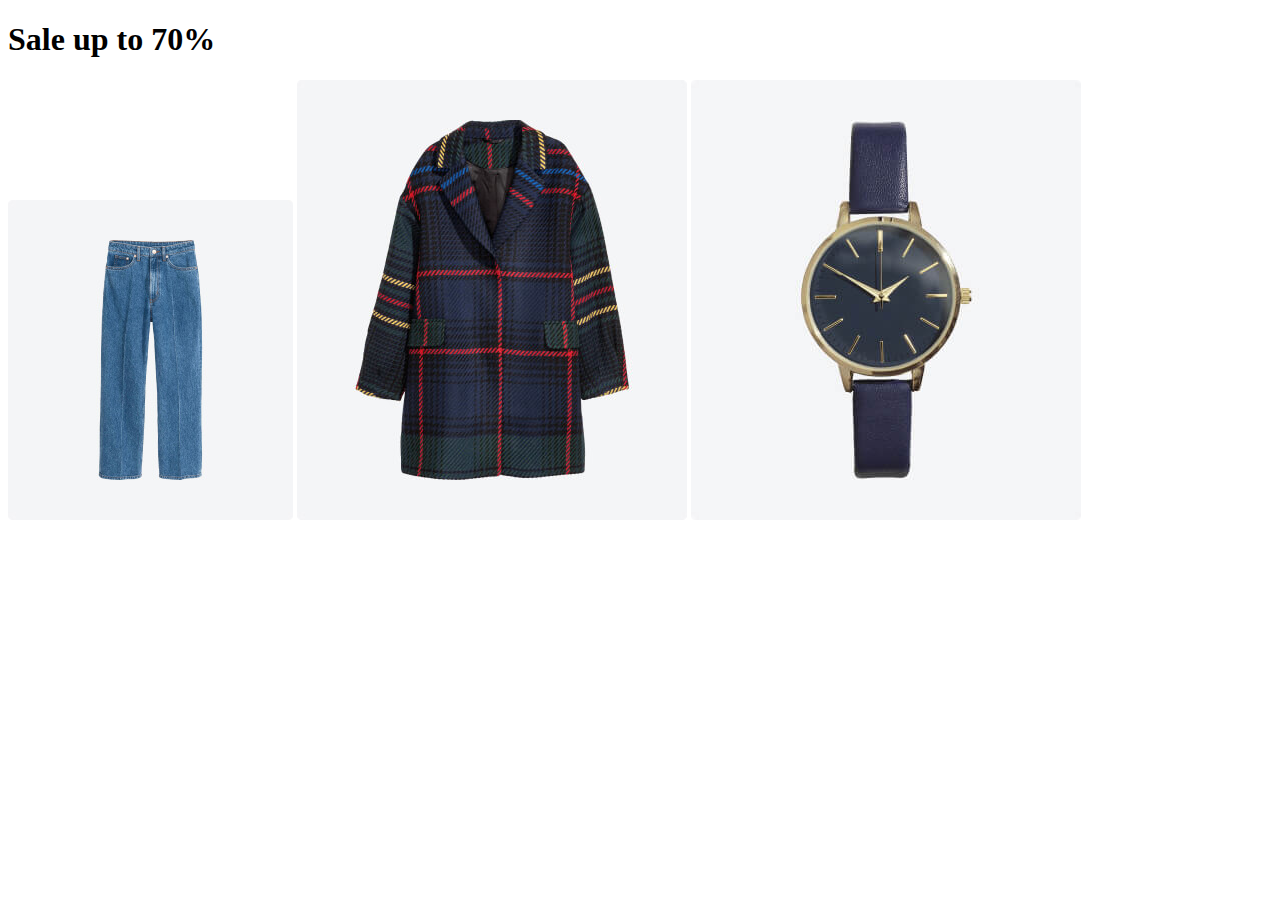
<file: index.html-1.html>
<!doctype html>
<html lang="en">
<head>
    <meta charset="UTF-8">
    <meta name="viewport"
          content="width=device-width, user-scalable=no, initial-scale=1.0, maximum-scale=1.0, minimum-scale=1.0">
    <meta http-equiv="X-UA-Compatible" content="ie=edge">
    <title>CREATEX</title>
    <link rel="icon" href="./img/logo.svg"
    <link rel="stylesheet" href="./css/style.css">
</head>
<body>

<section id="reguest">
    <div class="container">
        <div class="reguest">
            <h1>Sale up to 70%</h1>
            <div class="reguest--img">
                <img src="./img/dd.svg" alt="img">
                <img src="./img/image.png" alt="img">
                <img src="./img/image%20(2).svg" alt="img">
            </div>
        </div>
    </div>
</section>






</body>
</html>
</file>
<file: css/style.css>
@import url("https://fonts.googleapis.com/css2?family=Lato:wght@100;300;400;700;900&family=Open+Sans:wght@300;400;500;600;700;800&family=Poppins:wght@100;200;300;400;500;600;700;800;900&family=Roboto:wght@100;300;400;500;700;900&family=Work+Sans:wght@100;200;300;400;500;600;700;800;900&display=swap");
* {
  margin: 0;
  padding: 0;
}

a {
  text-decoration: none;
}

.container {
  width: 90%;
  margin: 0 auto;
}

button {
  border: none;
  cursor: pointer;
}

body {
  font-family: "Lato", sans-serif;
}

#header {
  padding: 15px 0;
  background: #1E212C;
}
#header .header {
  display: flex;
  justify-content: space-between;
  align-items: center;
}
#header .header h4 {
  font-size: 14px;
  line-height: 150%;
  color: #E5E5E5;
}
#header .header--nav {
  display: flex;
  justify-content: space-between;
  align-items: center;
  width: 400px;
}
#header .header--nav a {
  font-weight: 400;
  font-size: 14px;
  color: #FFFFFF;
}
#header .header--register {
  display: flex;
  justify-content: space-between;
  align-items: center;
  width: 260px;
}

#hero .hero {
  display: flex;
  justify-content: space-between;
  align-items: center;
  padding: 30px 0;
}
#hero .hero--nav {
  display: flex;
  justify-content: space-between;
  align-items: center;
  width: 300px;
}
#hero .hero--nav a {
  font-weight: 700;
  font-size: 16px;
}
#hero .hero--inpute {
  position: relative;
}
#hero .hero--inpute input {
  width: 380px;
  height: 44px;
  border-radius: 10px;
  font-size: 15px;
  padding-left: 10px;
}
#hero .hero--inpute a {
  position: absolute;
  right: 20px;
  top: 15px;
}
#hero .hero--inpute input::placeholder {
  padding-left: 10px;
}
#hero .hero--two {
  display: flex;
}
#hero .hero--two h5 {
  padding-left: 10px;
}

#fon {
  background: #17696A;
  padding: 10px 0;
}
#fon .fon h4 {
  text-align: center;
  font-weight: 900;
  font-size: 12px;
  color: #E5E5E5;
}
#fon .fon h4 span {
  font-weight: 400;
  font-size: 12px;
  color: #E5E5E5;
}

#menswear {
  padding: 0 0;
}
#menswear .menswear {
  position: relative;
}
#menswear .menswear img {
  width: 111%;
  margin-left: -70px;
}
#menswear .menswear h2 {
  position: absolute;
  top: 20%;
  font-weight: 700;
  font-size: 18px;
  letter-spacing: 1px;
}
#menswear .menswear h1 {
  position: absolute;
  top: 30%;
  letter-spacing: 1px;
  font-weight: 900;
  font-size: 72px;
}
#menswear .menswear--btn button {
  position: absolute;
  padding: 10px 20px;
  font-weight: 600;
  font-size: 16px;
  color: #ffffff;
  background: #17696A #17696A;
  border-radius: 4px;
  transition: 0.4s;
  top: 56%;
}
#menswear .menswear--btn button:hover {
  border: 2px solid #02897A;
  transform: scale(1.1);
}
#menswear .menswear--two button {
  position: absolute;
  padding: 10px 20px;
  color: #E5E5E5;
  background: #17696A;
  border-radius: 4px;
  top: 56%;
  transition: 0.4s;
  left: 10%;
  font-weight: 700;
  font-size: 16px;
  letter-spacing: 0.5px;
}
#menswear .menswear--two button:hover {
  background: transparent;
  border: 2px solid #02897A;
  transform: scale(1.1);
}
#menswear .menswear--number {
  position: absolute;
  top: 70%;
  display: flex;
  justify-content: space-around;
  width: 700px;
}
#menswear .menswear--number h3 {
  padding-right: 150px;
}

.swiper {
  width: 100%;
  padding-top: 50px;
  padding-bottom: 50px;
}

.swiper-slide {
  background-position: center;
  background-size: cover;
  width: 300px;
  height: 300px;
}
.swiper-slide h3 {
  text-align: center;
  padding: 10px 0;
}

.swiper-slide img {
  display: block;
  width: 100%;
  height: 90%;
}

#new-arrivals {
  padding: 100px 0;
}
#new-arrivals .new-arrivals {
  display: flex;
  align-items: center;
  justify-content: space-evenly;
  flex-direction: column;
}
#new-arrivals .new-arrivals h2 {
  font-weight: 900;
  font-size: 46px;
  color: #1E212C;
  line-height: 130%;
}
#new-arrivals .new-arrivals h4 {
  font-weight: 400;
  font-size: 18px;
  line-height: 150%;
  text-align: center;
}
#new-arrivals .new-arrivals h4 span {
  color: #17696A;
  font-weight: 400;
  font-size: 18px;
  text-decoration: underline;
}

#images .images {
  display: flex;
  justify-content: space-evenly;
  position: relative;
}
#images .images--one img {
  width: 90%;
  height: 500px;
}
#images .images--one h3 {
  position: absolute;
  top: 10%;
  left: 4%;
  font-weight: 700;
  font-size: 14px;
  letter-spacing: 1px;
  text-transform: uppercase;
}
#images .images--one h1 {
  top: 20%;
  left: 4%;
  position: absolute;
  font-weight: 900;
  font-size: 32px;
}
#images .images--one button {
  position: absolute;
  top: 40%;
  left: 4%;
  font-weight: 700;
  font-size: 14px;
  color: #17696A;
  letter-spacing: 0.5px;
  padding: 15px 15px;
  transition: 0.4s;
}
#images .images--one button:hover {
  border: 2px solid #02897A;
  transform: scale(1.1);
  border-radius: 4px;
}
#images .images--two {
  position: relative;
}
#images .images--two img {
  width: 130%;
}
#images .images--two h4 {
  position: absolute;
  font-weight: 700;
  font-size: 14px;
  line-height: 150%;
  color: #1E212C;
  top: 10%;
  left: 4%;
}

#popular .popular h1 {
  text-align: center;
}
#popular .popular .swiper-slide h3 {
  font-weight: 700;
  font-size: 20px;
  color: #1E212C;
  text-align: center;
}

#trend {
  background: #E5E8ED;
  min-height: 100vh;
}
#trend .trend {
  padding: 100px 0;
}
#trend .trend h1 {
  padding-bottom: 20px;
  font-weight: 900;
  font-size: 46px;
  line-height: 130%;
  color: #1E212C;
}
#trend .trend--general {
  display: flex;
  align-items: center;
  justify-content: space-evenly;
}
#trend .trend--general--one h3 {
  padding-bottom: 15px;
  font-weight: 400;
  font-size: 18px;
  color: #424551;
}
#trend .trend--general--one h2 {
  font-weight: 700;
  font-size: 24px;
  color: #1E212C;
}
#trend .trend--general--two h3 {
  padding-bottom: 15px;
  font-weight: 400;
  font-size: 18px;
  color: #424551;
}
#trend .trend--general--two h2 {
  font-weight: 700;
  font-size: 24px;
  color: #1E212C;
}
#trend .trend--general--three h3 {
  padding-bottom: 15px;
  font-weight: 400;
  font-size: 18px;
  color: #424551;
}
#trend .trend--general--three h2 {
  font-weight: 700;
  font-size: 24px;
  color: #1E212C;
}
#trend .trend--btn {
  margin: 50px 0;
  padding-left: 47%;
}
#trend .trend--btn button {
  font-weight: 700;
  font-size: 14px;
  color: #17696A;
  letter-spacing: 0.5px;
  padding: 15px 15px;
  transition: 0.4s;
}
#trend .trend--btn button:hover {
  border: 2px solid #02897A;
  transform: scale(1.1);
  border-radius: 4px;
}

#discount {
  padding: 30px 0;
}
#discount .discount {
  display: flex;
  justify-content: space-evenly;
}

#enjoy {
  background: #1E212C;
  padding: 30px 0;
}
#enjoy .enjoy {
  display: flex;
}
#enjoy .enjoy img {
  width: 400px;
}
#enjoy .enjoy--even h1 {
  color: #FFFFFF;
  font-weight: 900;
  font-size: 32px;
  line-height: 130%;
  padding-left: 160px;
}
#enjoy .enjoy--even--in {
  display: flex;
}
#enjoy .enjoy--even--in img {
  width: 100px;
  height: 100px;
}

#blocks {
  padding: 30px 0;
}
#blocks .blocks {
  display: flex;
  justify-content: space-between;
  align-items: center;
}
#blocks .blocks--one {
  color: black;
  font-weight: 700;
  font-size: 20px;
  color: #787A80;
  font-weight: 400;
  font-size: 16px;
}
#blocks .blocks--two {
  color: black;
  font-weight: 700;
  font-size: 20px;
  color: #787A80;
  font-weight: 400;
  font-size: 16px;
}
#blocks .blocks--three {
  color: black;
  font-weight: 700;
  font-size: 20px;
  color: #787A80;
  font-weight: 400;
  font-size: 16px;
}
#blocks .blocks--four {
  color: black;
  font-weight: 700;
  font-size: 20px;
  color: #787A80;
  font-weight: 400;
  font-size: 16px;
}

#store {
  padding: 100px 0;
}
#store .store {
  display: flex;
  justify-content: space-between;
  align-items: center;
}
#store .store--one h3 {
  color: black;
  font-weight: 700;
  font-size: 20px;
}
#store .store--one h1 {
  padding: 15px 0;
  font-weight: 900;
  font-size: 46px;
  color: #1E212C;
}
#store .store--one button {
  padding: 10px 20px;
  font-weight: 600;
  font-size: 16px;
  color: #ffffff;
  background: #17696A #17696A;
  border-radius: 4px;
  transition: 0.4s;
}
#store .store--one button:hover {
  border: 2px solid #02897A;
  transform: scale(1.1);
}

#news {
  padding: 100px 0;
}
#news .news--btn {
  display: flex;
  justify-content: space-between;
  align-items: center;
}
#news .news--btn button {
  font-weight: 700;
  font-size: 14px;
  color: #17696A;
  letter-spacing: 0.5px;
  padding: 15px 15px;
  transition: 0.4s;
}
#news .news--btn button:hover {
  border: 2px solid #02897A;
  transform: scale(1.1);
  border-radius: 4px;
}
#news .news--btn h1 {
  margin-bottom: 30px;
  font-weight: 900;
  font-size: 46px;
  color: #1E212C;
}
#news .news--gen {
  display: flex;
  justify-content: space-around;
}
#news .news--gen--one {
  width: 600px;
  height: 482px;
  box-shadow: 0 80px 80px -20px rgba(154, 156, 165, 0.08), 0px 30px 24px -10px rgba(154, 156, 165, 0.05), 0px 12px 10px -6px rgba(154, 156, 165, 0.04), 0px 4px 4px -4px rgba(30, 33, 44, 0.03);
  border-radius: 4px;
}
#news .news--gen--one--text h3 {
  color: black;
  font-weight: 700;
  font-size: 20px;
}
#news .news--gen--one--text h4 {
  font-weight: 400;
  font-size: 14px;
  color: #787A80;
}
#news .news--gen--one--text h5 {
  color: #787A80;
  font-weight: 400;
  font-size: 16px;
}
#news .news--gen--two {
  width: 600px;
  height: 482px;
  box-shadow: 0 80px 80px -20px rgba(154, 156, 165, 0.08), 0px 30px 24px -10px rgba(154, 156, 165, 0.05), 0px 12px 10px -6px rgba(154, 156, 165, 0.04), 0px 4px 4px -4px rgba(30, 33, 44, 0.03);
  border-radius: 4px;
}
#news .news--gen--two--text h3 {
  color: black;
  font-weight: 700;
  font-size: 20px;
}
#news .news--gen--two--text h4 {
  font-weight: 400;
  font-size: 14px;
  color: #787A80;
}
#news .news--gen--two--text h5 {
  color: #787A80;
  font-weight: 400;
  font-size: 16px;
}

#national .national {
  display: flex;
  justify-content: space-between;
  align-items: center;
}
#national .national img {
  margin-bottom: 100px;
}

#reguest {
  background: #F4F5F7;
  min-height: 60vh;
}
#reguest .reguest {
  display: flex;
  justify-content: space-between;
  align-items: center;
  width: 100%;
  position: relative;
  padding: 50px 0;
}
#reguest .reguest--gen--one h1 {
  font-weight: 900;
  font-size: 46px;
  color: #1E212C;
  margin-bottom: 30px;
}
#reguest .reguest--gen--one h4 {
  font-weight: 400;
  font-size: 14px;
  color: #787A80;
}
#reguest .reguest--gen--buttons {
  padding: 30px 10px;
  display: flex;
  justify-content: space-around;
  width: 217px;
}
#reguest .reguest--gen--buttons button {
  font-weight: 700;
  font-size: 14px;
  color: #17696A;
  letter-spacing: 0.5px;
  padding: 15px 15px;
  transition: 0.4s;
}
#reguest .reguest--gen--buttons button:hover {
  border: 2px solid #02897A;
  transform: scale(1.1);
  border-radius: 4px;
}
#reguest .reguest--gen--input h3 {
  color: black;
  font-weight: 700;
  font-size: 20px;
  margin-bottom: 30px;
}
#reguest .reguest--gen--input input {
  padding: 15px 15px;
  background: #FFFFFF;
  border: 1px solid #D7DADD;
  border-radius: 4px;
  margin-bottom: 25px;
}
#reguest .reguest--gen--input button {
  position: absolute;
  font-weight: 700;
  font-size: 14px;
  color: #17696A;
  letter-spacing: 0.5px;
  padding: 15px 15px;
  transition: 0.4s;
}
#reguest .reguest--gen--input button:hover {
  border: 2px solid #02897A;
  transform: scale(1.1);
  border-radius: 4px;
}

#footer {
  padding: 30px 0;
  background: #1E212C;
  width: 100%;
  min-height: 40vh;
}
#footer .footer {
  display: flex;
  justify-content: space-between;
  align-items: center;
  width: 90%;
}
#footer .footer h4 {
  display: flex;
  justify-content: space-evenly;
  flex-direction: column;
  font-weight: 400;
  font-size: 16px;
  color: white;
}
#footer .footer h5 {
  font-weight: 400;
  font-size: 16px;
  color: white;
  padding: 10px 0;
}

/*# sourceMappingURL=style.css.map */
</file>
